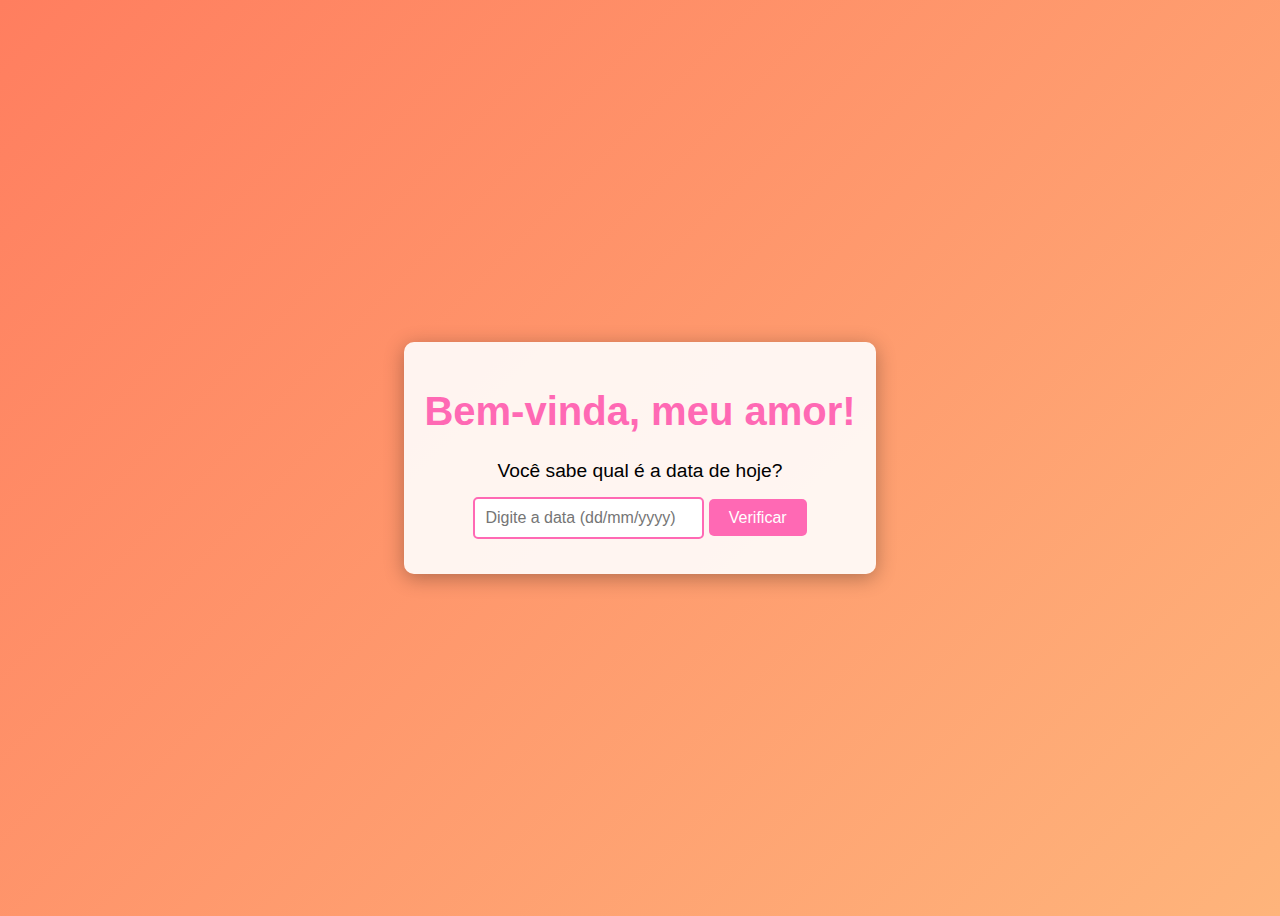
<file: index.html>
<!DOCTYPE html>
<html lang="pt-BR">
<head>
    <meta charset="UTF-8">
    <meta name="viewport" content="width=device-width, initial-scale=1.0">
    <link rel="stylesheet" href="styles.css">
    <title>Surpresa de Aniversário!</title>
</head>
<body>
    <div class="container">
        <h1>Bem-vinda, meu amor!</h1>
        <p>Você sabe qual é a data de hoje?</p>
        <input type="text" id="dateInput" placeholder="Digite a data (dd/mm/yyyy)">
        <a href="#" class="button" id="startButton">Verificar</a>
    </div>
    <script>
        document.getElementById('startButton').addEventListener('click', function(event) {
            const inputDate = document.getElementById('dateInput').value;
            const today = new Date();
            const formattedToday = `${today.getDate().toString().padStart(2, '0')}/${(today.getMonth() + 1).toString().padStart(2, '0')}/${today.getFullYear()}`;

            if (inputDate === formattedToday) {
                window.location.href = "photos.html";
            } else {
                alert("Essa não é a data correta. Tente novamente!");
            }
        });
    </script>
</body>
</html>
</file>
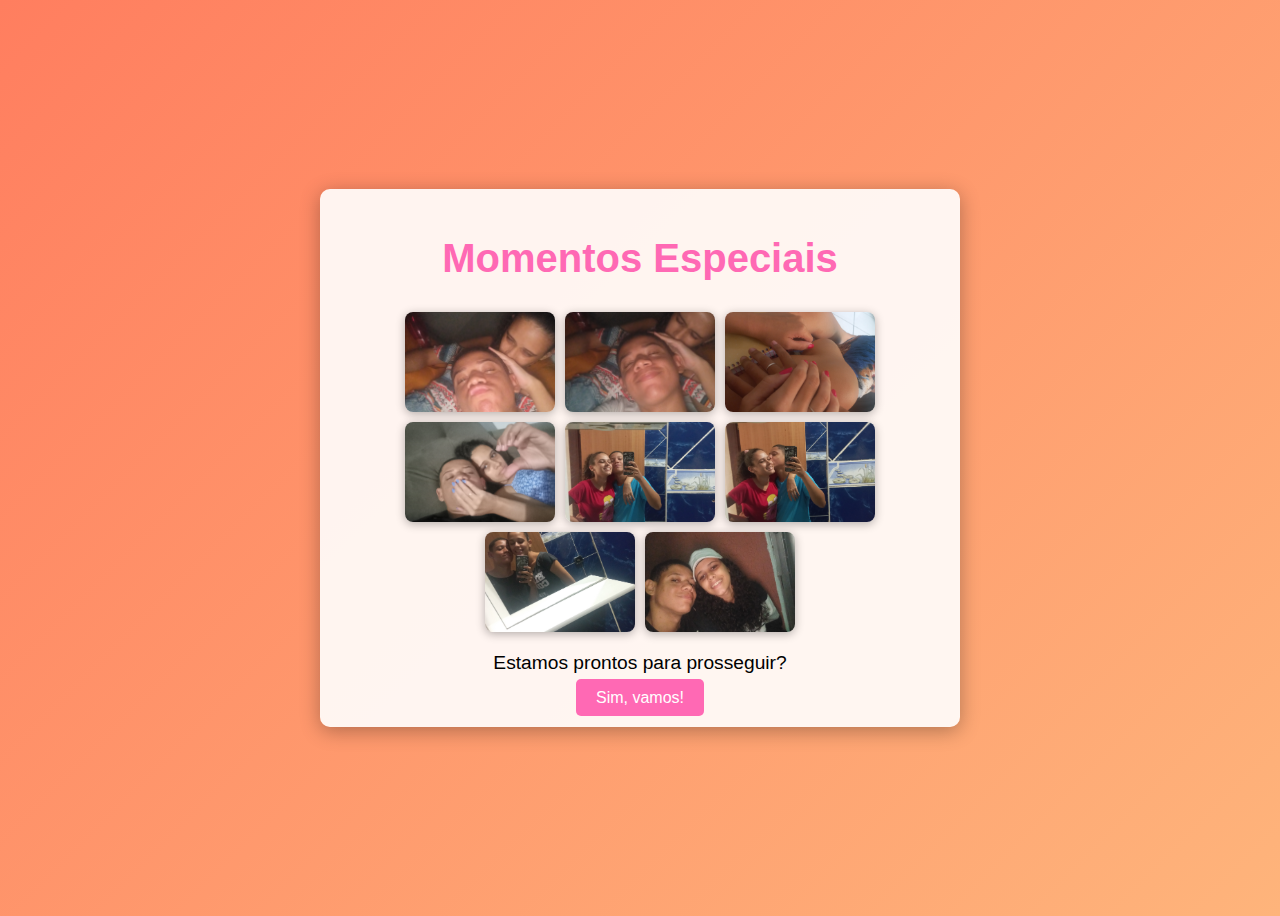
<file: photos.html>
<!DOCTYPE html>
<html lang="pt-BR">
<head>
    <meta charset="UTF-8">
    <meta name="viewport" content="width=device-width, initial-scale=1.0">
    <link rel="stylesheet" href="styles.css">
    <title>Momentos Especiais</title>
</head>
<body>
    <div class="container">
        <h1>Momentos Especiais</h1>
        <div id="photoGallery"></div>
        <p>Estamos prontos para prosseguir?</p>
        <a href="surprise.html" id="continueButton" class="button">Sim, vamos!</a>
    </div>
    <div class="balloons" id="balloons"></div>
    <script src="script.js"></script>
</body>
</html>
</file>
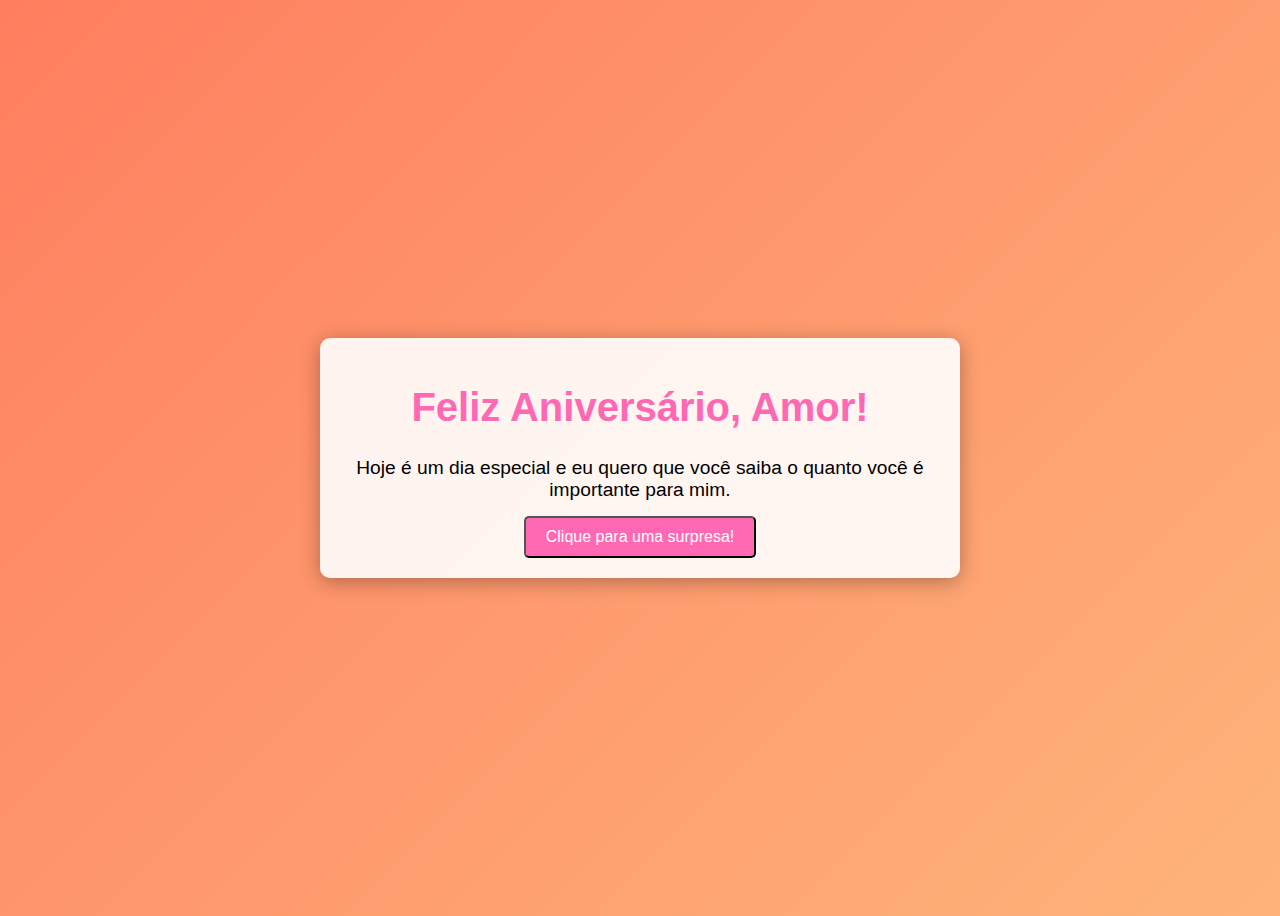
<file: surprise.html>
<!DOCTYPE html>
<html lang="pt-BR">
<head>
    <meta charset="UTF-8">
    <meta name="viewport" content="width=device-width, initial-scale=1.0">
    <link rel="stylesheet" href="styles.css">
    <title>Feliz Aniversário!</title>
</head>
<body>
    <div class="container">
        <h1>Feliz Aniversário, Amor!</h1>
        <p>Hoje é um dia especial e eu quero que você saiba o quanto você é importante para mim.</p>
        <button id="surpriseButton" class="button">Clique para uma surpresa!</button>
        <div id="surpriseMessage" class="hidden">
            <p class="emotional-text">
                Meu amor, neste dia tão especial, quero que você saiba que você é a luz da minha vida. 
                Cada momento ao seu lado é um presente que eu guardo com carinho no meu coração. 
                Desculpe-me pelas falhas, mas saiba que eu aprendo a cada dia com você. 
                A sua força, bondade e sorriso iluminam até os meus dias mais sombrios. 
                Eu prometo que vou me esforçar para ser a pessoa que você merece, 
                porque você é a razão do meu sorriso e a fonte da minha felicidade. 
                Neste aniversário, quero que todos os seus sonhos se tornem realidade, 
                e que possamos continuar a construir a nossa história juntos, cheia de amor e aventuras. 
                Eu te amo mais do que posso expressar. Você é o meu tudo!
            </p>
        </div>
        <div class="balloons" id="balloons"></div>
    </div>
    <script src="script.js"></script>
</body>
</html>
</file>
<file: styles.css>
body {
    display: flex;
    justify-content: center;
    align-items: center;
    height: 100vh;
    background: linear-gradient(135deg, #ff7e5f, #feb47b);
    font-family: 'Arial', sans-serif;
    text-align: center;
    overflow: hidden;
}

.container {
    max-width: 600px;
    background: rgba(255, 255, 255, 0.9);
    border-radius: 10px;
    padding: 20px;
    box-shadow: 0 4px 20px rgba(0, 0, 0, 0.3);
    position: relative;
    z-index: 10;
}

h1 {
    color: #ff69b4;
    font-size: 2.5rem;
}

p {
    font-size: 1.2rem;
    margin: 15px 0;
}

input {
    padding: 10px;
    font-size: 1rem;
    border: 2px solid #ff69b4;
    border-radius: 5px;
    margin-bottom: 15px;
}

.button {
    padding: 10px 20px;
    font-size: 1rem;
    background-color: #ff69b4;
    color: white;
    text-decoration: none;
    border-radius: 5px;
    transition: background-color 0.3s, transform 0.2s;
}

.button:hover {
    background-color: #ff1493;
    transform: scale(1.05);
}

.hidden {
    display: none;
}

#photoGallery {
    display: flex;
    flex-wrap: wrap;
    justify-content: center;
}

.photo {
    width: 150px;
    height: 100px;
    margin: 5px;
    background-size: cover;
    background-position: center;
    border-radius: 8px;
    box-shadow: 0 2px 10px rgba(0, 0, 0, 0.3);
}

.emotional-text {
    font-size: 1.2rem;
    line-height: 1.5;
    margin: 20px 0;
    color: #333;
    text-align: left;
    max-width: 600px;
    margin: 20px auto;
    padding: 10px;
    background: rgba(255, 255, 255, 0.9);
    border-radius: 10px;
    box-shadow: 0 4px 10px rgba(0, 0, 0, 0.2);
}

.balloons {
    position: absolute;
    top: 0;
    left: 50%;
    transform: translateX(-50%);
    pointer-events: none;
}

.balloon {
    position: absolute;
    bottom: 0;
    width: 50px;
    height: 70px;
    border-radius: 50px 50px 0 0;
    animation: float 5s linear infinite;
}

@keyframes float {
    0% {
        transform: translateY(0);
    }
    100% {
        transform: translateY(-100vh);
    }
}
</file>
